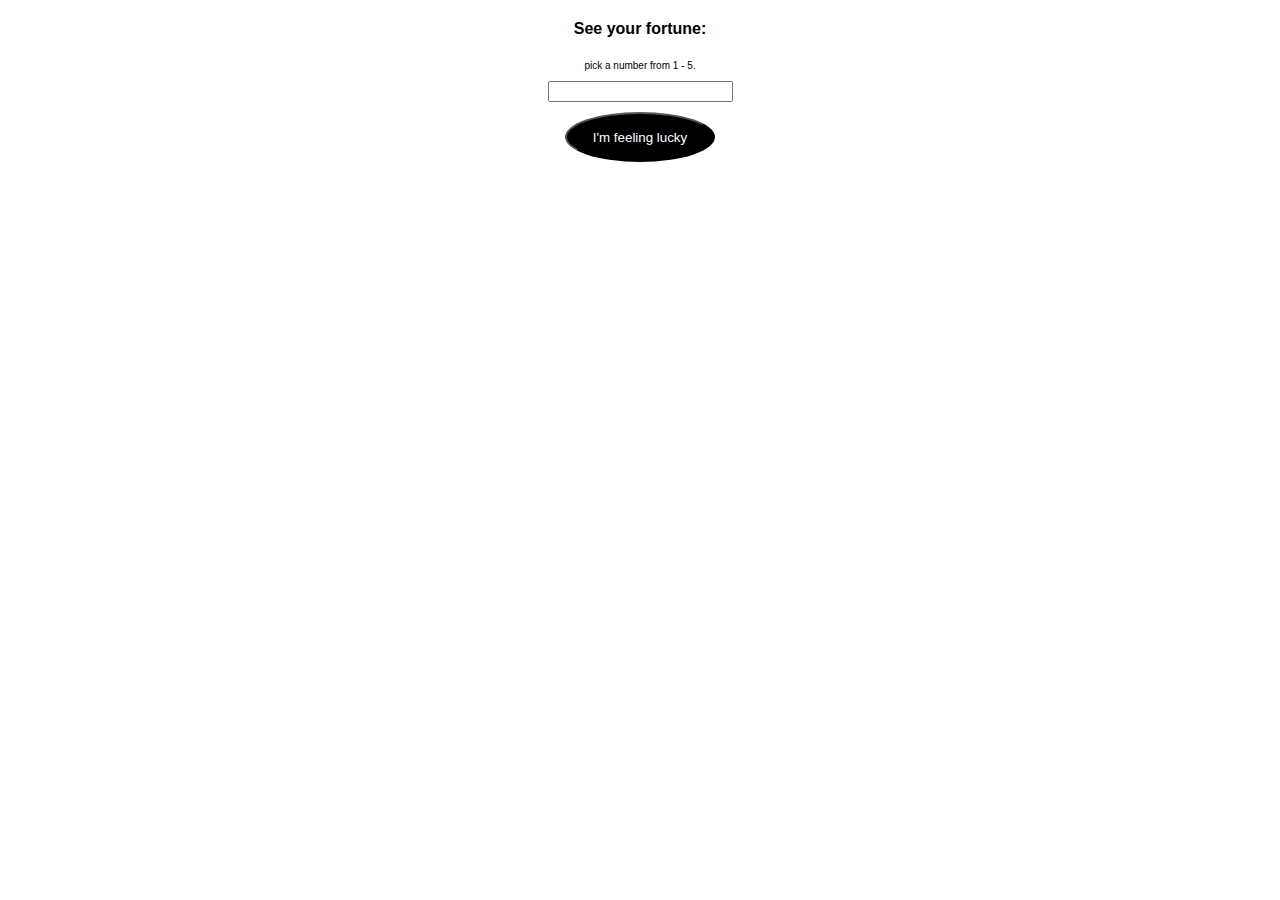
<file: FortuneCookie/index.html>
<!DOCTYPE html>
<html lang="en">
<head>
    <meta charset="UTF-8">
    <meta name="viewport" content="width=device-width, initial-scale=1.0">
    <meta name="description" content="FortuneCookie Teller">
    <meta name="author" content="Hanna Felix">
    <title>FortuneCookie</title>
    <link rel="stylesheet" href="style.css">
</head>
<body>
    <!--This is an excersice using if statement in js.
        Please move to index.js for more information-->
    <label for="userFortune" class="header">See your fortune: </label>
    <p class="note">pick a number from 1 - 5.</p>
    <input type="text" id="userFortune">
    <button id="submit">I'm feeling lucky</button>
    <p id="fortuneAnswer"></p>

    <script src="index.js"></script>    
</body>
</html>
</file>
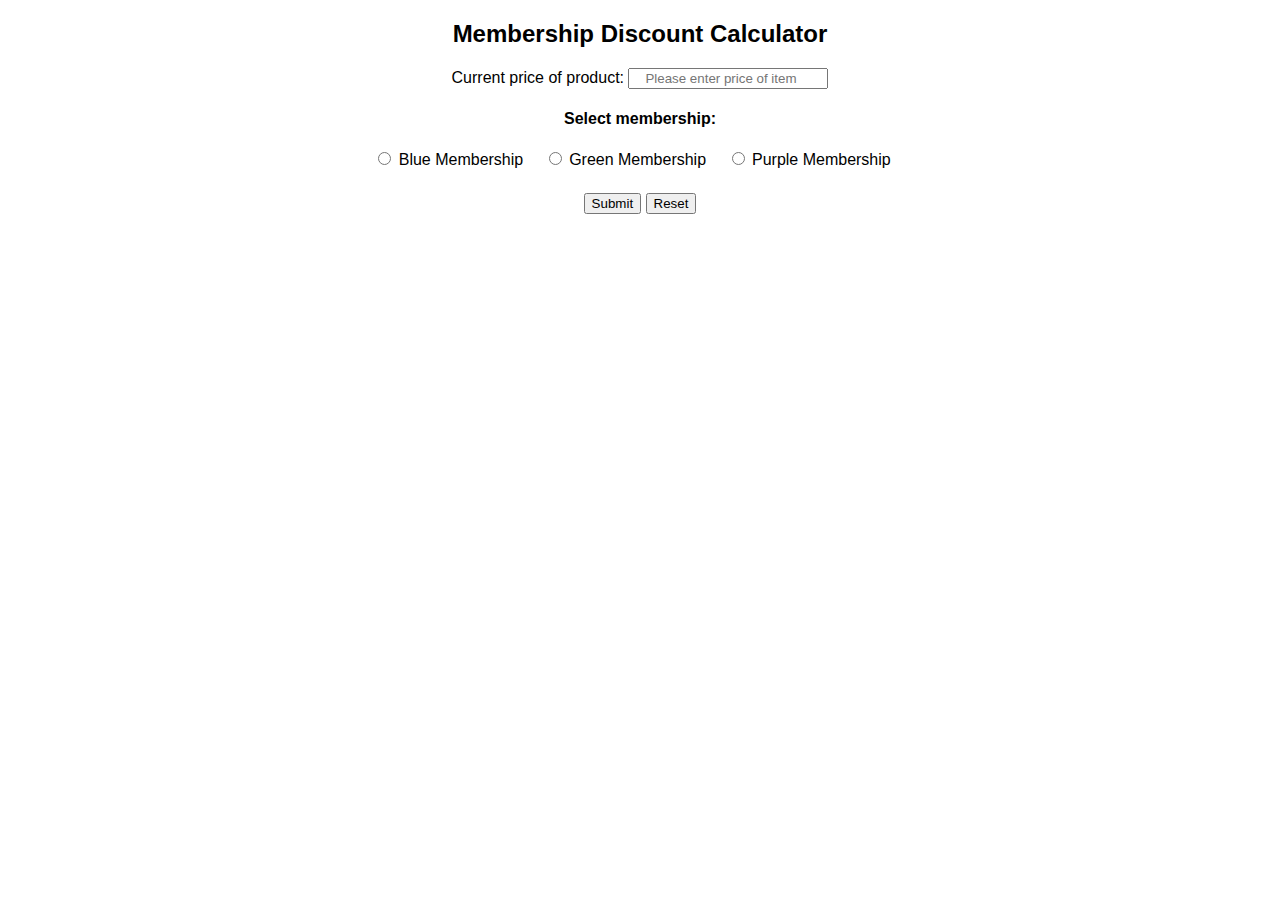
<file: MembershipDiscount/index.html>
<!DOCTYPE html>
<html lang="en">
<head>
    <meta charset="UTF-8">
    <meta name="viewport" content="width=device-width, initial-scale=1.0">
    <meta name="author" content="Hanna Felix">
    <meta name="description" content="Membership Discount">
    <title>Membership Discount</title>
    <link rel="stylesheet" href="style.css">
</head>
<body>
    <header>
        <h2>Membership Discount Calculator</h2>
    </header>
    <main>
        <!--This is a form fro the member-->
        <label for="productPrice">Current price of product: </label>
        <input type="number" id="productPrice" placeholder="Please enter price of item" min="0">
        <p id="warning"></p>
        
        <h4>Select membership: </h4>
        <div class="memberships">
            <input type="radio" id="blue" value="blue" name="membership">
            <label for="blue">Blue Membership</label>
            <input type="radio" id="green" value="purple" name="membership">
            <label for="green">Green Membership</label>
            <input type="radio" id="purple" value="purple" name="membership"> 
            <label for="purple">Purple Membership</label>
        </div>
         
        <div class="button">
            <button id="submit">Submit</button>
            <button id="reset">Reset</button>
        </div>

        <p id="totalPrice"></p>

    
    </main>
    <footer>

    </footer>

    <script src="index.js"></script>
</body>
</html>
</file>
<file: FortuneCookie/style.css>
*{
    box-sizing: border-box;
    text-align: center;
    font-family: 'Franklin Gothic Medium', 'Arial Narrow', Arial, sans-serif;
}

body{
    display: flex;
    flex-direction: column; /*This stacks the elements vertically*/
    align-items: center; /*This centers horizontally*/
    justify-content: center; /*This centers vertically*/
}

.header{
    font-size: medium;
    padding: 12px;
    font-weight: bolder;
}

.note{
    font-size: 10px;
}
#userFortune{
    margin-bottom: 10px;
}

#submit{
    width: 150px;
    height: 50px;
    background-color: black;
    color: white;
    border-radius: 50%;
}

p{
    font-size: 5em;
}
</file>
<file: MembershipDiscount/style.css>
* {
    box-sizing: border-box;
    font-family:Arial, Helvetica, sans-serif;
    text-align: center;
}

#productPrice{
    width: 15em;
}

#warning{
    color: red;
    font-size: medium;
}

.memberships{
    padding-bottom: 1.5em;
}

.memberships label{
    padding-right: 1em;
}
</file>
